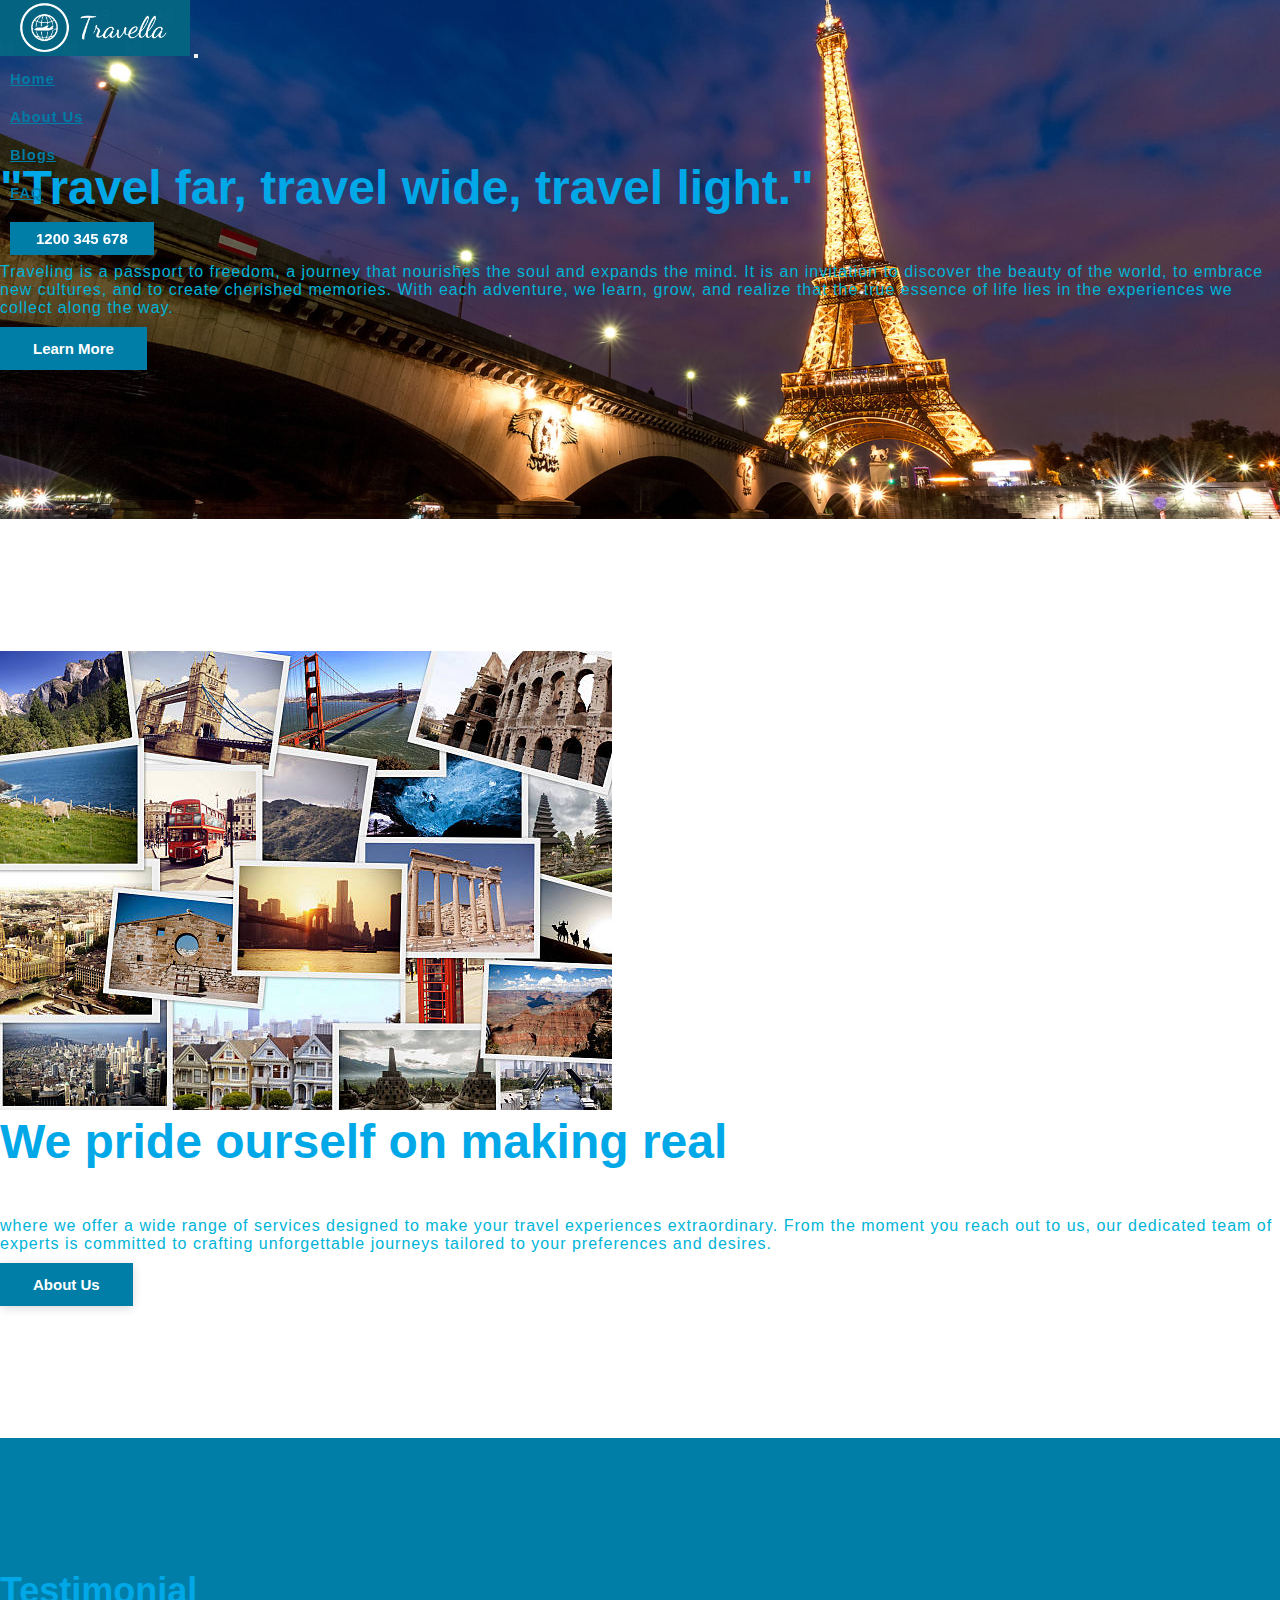
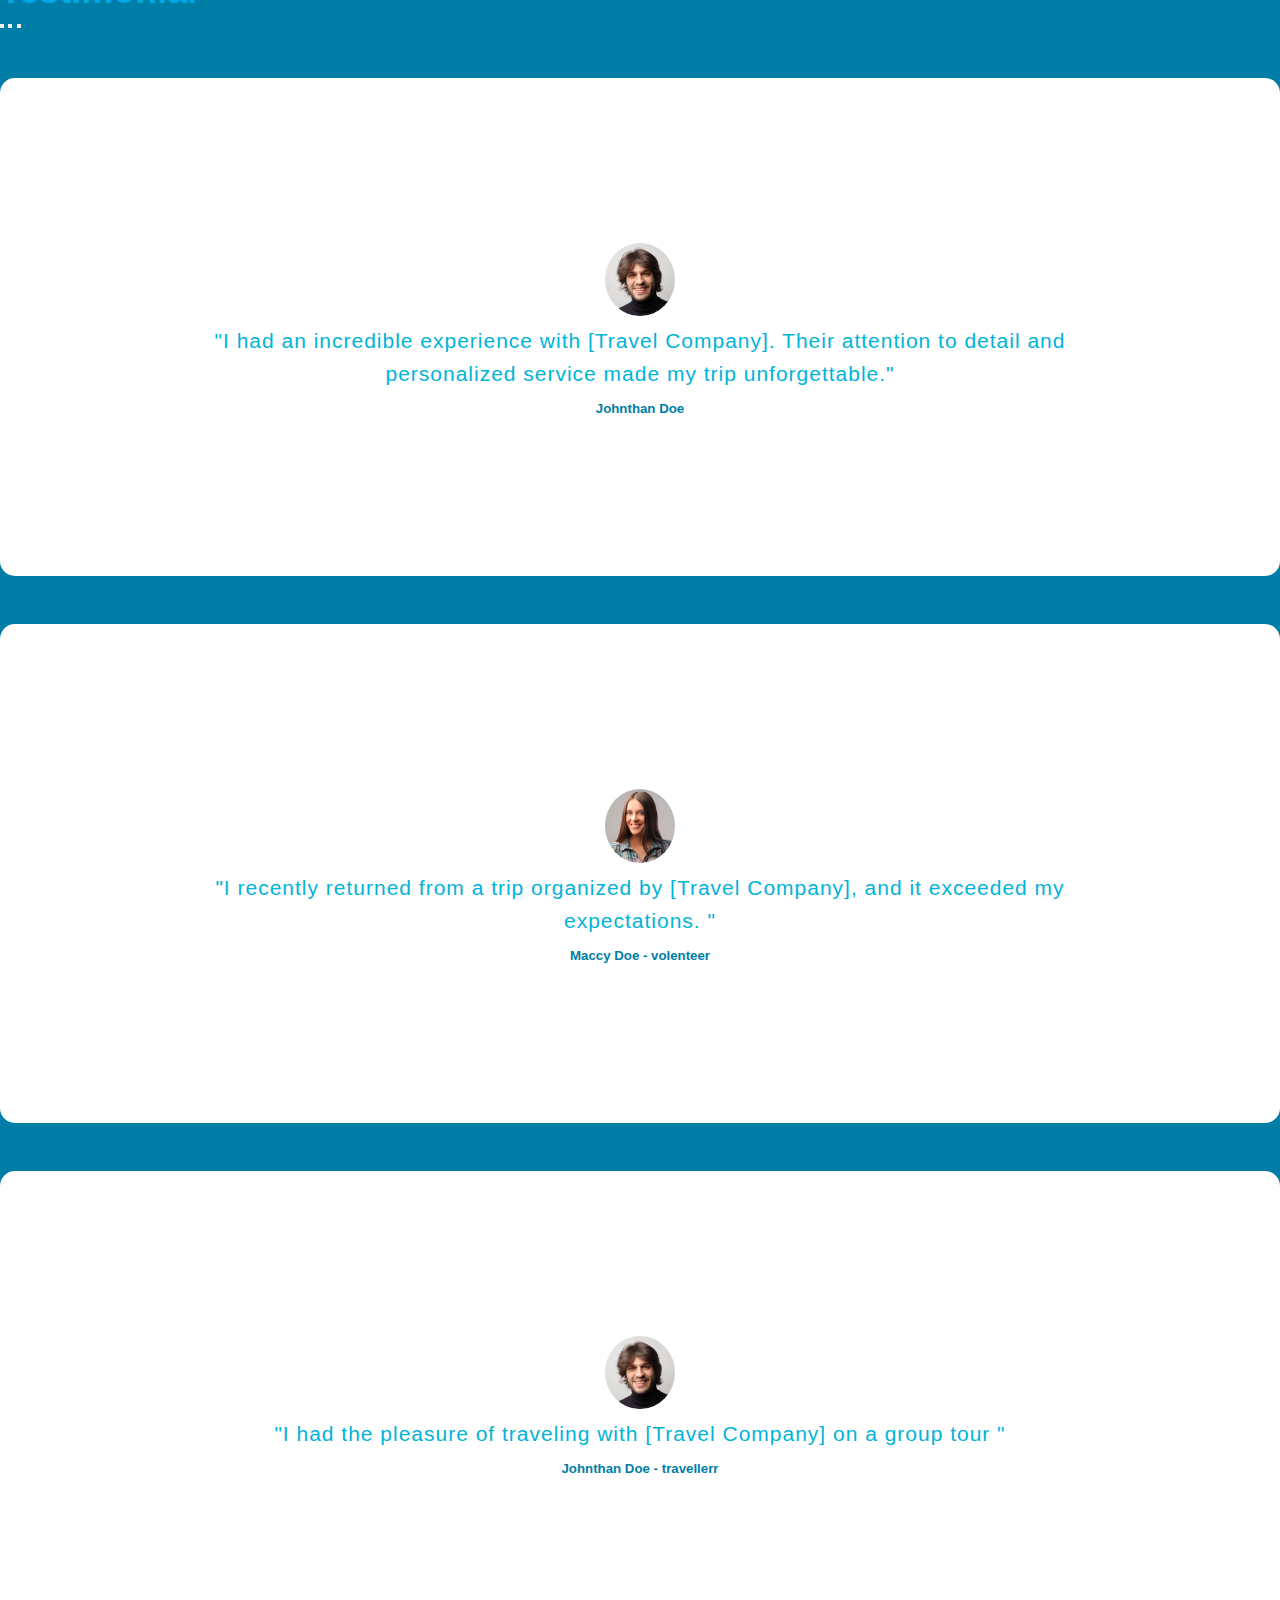
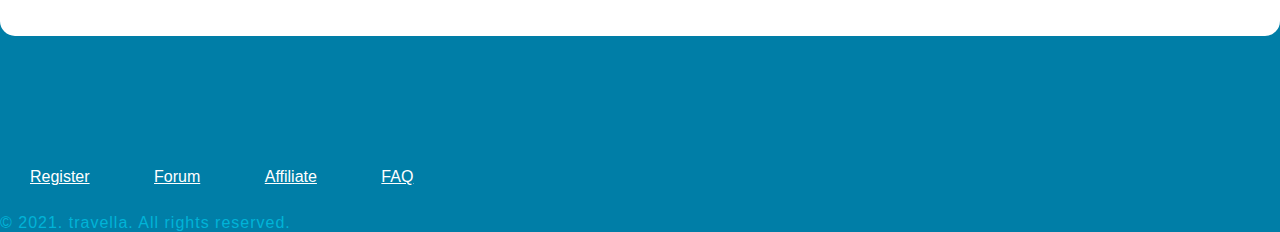
<file: index.html>
<!DOCTYPE html>
<html lang="en">
<head>
    <meta charset="UTF-8">
    <meta http-equiv="X-UA-Compatible" content="IE=edge">
    <meta name="viewport" content="width=device-width, initial-scale=1.0">
    <title>Travella</title>
    <link href="https://cdn.jsdelivr.net/npm/bootstrap@5.0.2/dist/css/bootstrap.min.css" rel="stylesheet" integrity="sha384-EVSTQN3/azprG1Anm3QDgpJLIm9Nao0Yz1ztcQTwFspd3yD65VohhpuuCOmLASjC" crossorigin="anonymous">
    <link rel="stylesheet" href="https://cdnjs.cloudflare.com/ajax/libs/font-awesome/6.4.0/css/all.min.css" integrity="sha512-iecdLmaskl7CVkqkXNQ/ZH/XLlvWZOJyj7Yy7tcenmpD1ypASozpmT/E0iPtmFIB46ZmdtAc9eNBvH0H/ZpiBw==" crossorigin="anonymous" referrerpolicy="no-referrer" />
    
    <link rel="stylesheet" href="css/style.css">
    <link rel="stylesheet" href="css/responsicestyle.css">

</head>
<body >
    <!-- header -->
    <header>
        <nav class="navbar navbar-expand-lg navigation-wrap">
            <div class="container">
              <a class="navbar-brand" href="index.html"><img src="images/Screenshot (44).png" alt="" width="190px"></a>
              <button class="navbar-toggler" type="button" data-bs-toggle="collapse" data-bs-target="#navbarNav" aria-controls="navbarNav" aria-expanded="false" aria-label="Toggle navigation">
                <span>  <i class="fas fa-bars"></i></span>
              </button>
              <div class="collapse navbar-collapse" id="navbarNav">
                <ul class="navbar-nav ms-auto mb-2 mb-lg-0">
                  <li class="nav-item">
                    <a class="nav-link active" aria-current="page" href="index.html">Home</a>
                  </li>
                  <li class="nav-item">
                    <a class="nav-link" href="#about">About us</a>
                  </li>
                  <li class="nav-item">
                    <a class="nav-link" href="blog.html">Blogs</a>
                  </li>
                  <li class="nav-item">
                    <a class="nav-link" href="faq.html">FAQ</a>
                  </li>
                  <li><button class="main-btn">1200 345 678</button></li>
                </ul>
              </div>
            </div>
          </nav>
    </header>

     <!-- top banner -->

     <section id="home"> 
        <div class="container-fluid  px-0 top-banner">
          <div class="container">
            <div class="row">
              <div class="col-lg-5 col-md-6">
                <h1>"Travel far, travel wide, travel light." </h1>
                <p>Traveling is a passport to freedom, a journey that nourishes the soul and expands the mind. It is an invitation to discover the beauty of the world, to embrace new cultures, and to create cherished memories. With each adventure, we learn, grow, and realize that the true essence of life lies in the experiences we collect along the way.

                </p>
                <div class="mt-4">
                  <button class="main-btn">Learn More<i class="fas fa-circle-info ps-3"></i></button>
                  
                </div>
              </div>
            </div>
          </div>
        </div>
      </section>

      <section id="about">
        <div class="about-section wrapper">
          <div class="container">
            <div class="row align-items-center">
              <div class="col-lg-6 col-md-12 mb-lg-0 mb-5">
                <div class="card border-0">
                  <img src="images/collage.jpg" class="img-fluid">
                </div>
              </div>
              <div class="col-lg-5 col-md-12 mb-5 text-sec">
                <h1>We pride ourself on making real </h1>
                <p>where we offer a wide range of services designed to make your travel experiences extraordinary. From the moment you reach out to us, our dedicated team of experts is committed to crafting unforgettable journeys tailored to your preferences and desires.</p>
                 <button class="main-btn">About us</button>
              </div>
            </div>
         </div>
        </div>
        </section>

        <section id="testimonial">
          <div class="wrapper testimonial-section">
            <div class="container text-center">
              <div class="text-center pb-4">
                <h2>Testimonial</h2>
              </div>
              <div class="row">
               <div class="col-sm-12 col-lg-10 offset-lg-1">
                 <div id="carouselExampleDark" class="carousel slide" data-bs-ride="carousel">
                   <div class="carousel-indicators">
                     <button type="button" data-bs-target="#carouselExampleDark" data-bs-slide-to="0" class="active"
                       aria-current="true" aria-label="Slide 1"></button>
                     <button type="button" data-bs-target="#carouselExampleDark" data-bs-slide-to="1"
                       aria-label="Slide 2"></button>
                     <button type="button" data-bs-target="#carouselExampleDark" data-bs-slide-to="2"
                       aria-label="Slide 3"></button>
                   </div>
                   <div class="carousel-inner">
                     <div class="carousel-item active">
                       <div class="carousel-caption">
                         <img decoding="async" src="images/review-1.jpg">
                         <p>"I had an incredible experience with [Travel Company]. Their attention to detail and personalized service made my trip unforgettable."</p>
                         <h5>Johnthan Doe </h5>
                       </div>
                     </div>
                     <div class="carousel-item">
                       <div class="carousel-caption">
                         <img decoding="async" src="images/review-2.jpg">
                         <p>"I recently returned from a trip organized by [Travel Company], and it exceeded my expectations. "</p>
                         <h5>Maccy Doe - volenteer</h5>
                       </div>
                     </div>
                     <div class="carousel-item">
                       <div class="carousel-caption">
                         <img decoding="async" src="images/review-1.jpg">
                         <p>"I had the pleasure of traveling with [Travel Company] on a group tour "</p>
                         <h5>Johnthan Doe - travellerr</h5>
                       </div>
                     </div>
                   </div>
                 </div>
               </div>
             </div>
            </div>
          </div>
        </section>

  <!-- section-9 footer-->
  <footer id="footer">
    <div class="footer py-5">
      <div class="container">
        <div class="row">
          <div class="col-md-12 text-center">
            <a class="footer-link" href="#">Register</a>
            <a class="footer-link" href="#">Forum</a>
            <a class="footer-link" href="#">Affiliate</a>
            <a class="footer-link" href="#">FAQ</a>
            <div class="footer-social pt-4 text-center">
              <a href="#"><i class="fab fa-facebook-f"></i></a>
              <a href="#"><i class="fab fa-twitter"></i></a>
              <a href="#"><i class="fab fa-youtube"></i></a>
              <a href="#"><i class="fab fa-dribbble"></i></a>
              <a href="#"><i class="fab fa-linkedin"></i></a>
              <a href="#"><i class="fab fa-instagram"></i></a>
            </div>
          </div>
          <div class="col-sm-12">
            <div class="footer-copy">
              <div class="copy-right text-center pt-5">
                <p class="text-light">© 2021. travella. All rights reserved.</p>
              </div>
            </div>
          </div>
        </div>
      </div>
    </div>
  </footer>
   

    <script src="https://cdn.jsdelivr.net/npm/@popperjs/core@2.9.2/dist/umd/popper.min.js" integrity="sha384-IQsoLXl5PILFhosVNubq5LC7Qb9DXgDA9i+tQ8Zj3iwWAwPtgFTxbJ8NT4GN1R8p" crossorigin="anonymous"></script>
    <script src="https://cdn.jsdelivr.net/npm/bootstrap@5.0.2/dist/js/bootstrap.min.js" integrity="sha384-cVKIPhGWiC2Al4u+LWgxfKTRIcfu0JTxR+EQDz/bgldoEyl4H0zUF0QKbrJ0EcQF" crossorigin="anonymous"></script>
    
    <script src="js/main.js"></script>
</body>
</html>
</file>
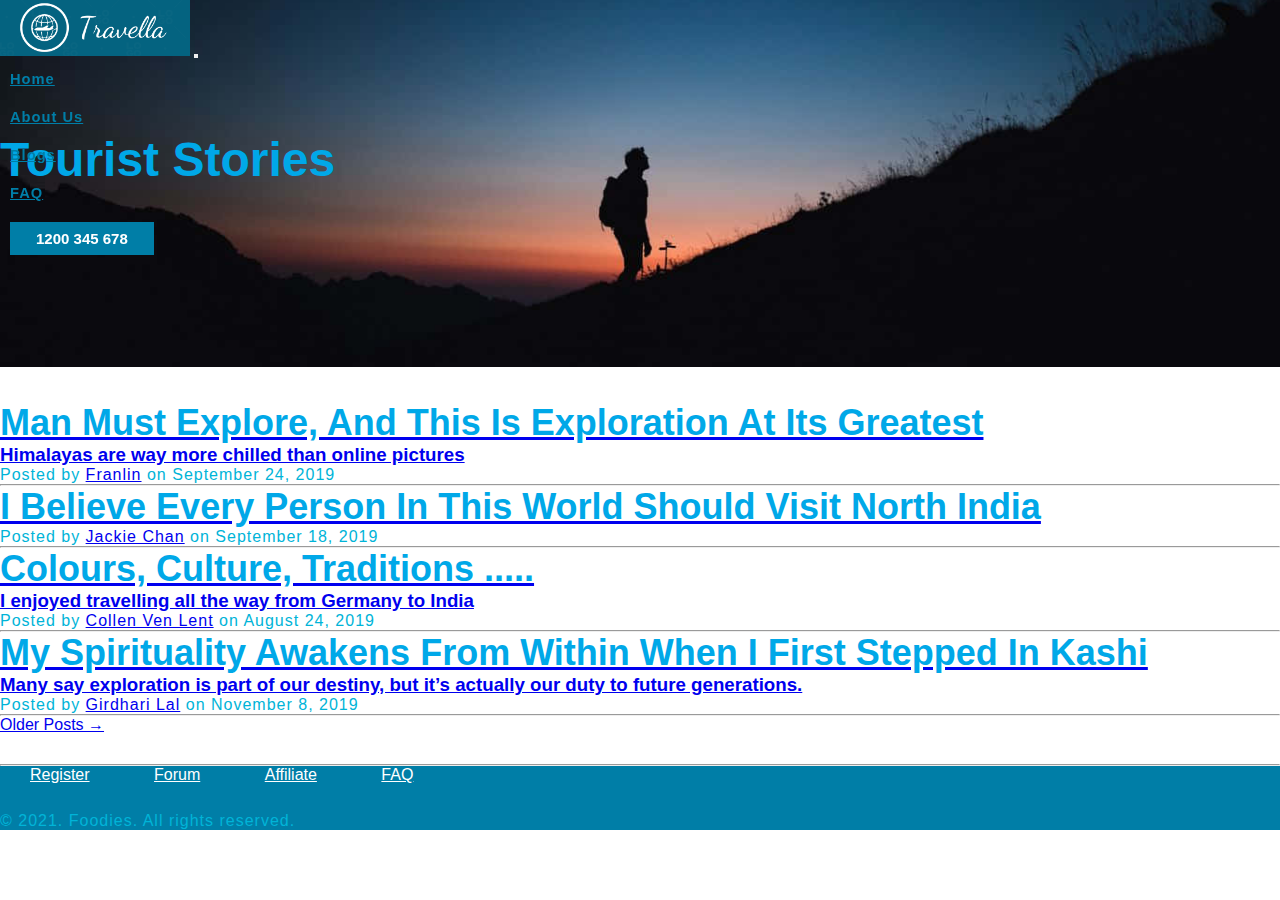
<file: blog.html>
<!DOCTYPE html>
<html lang="en">

<head>
    <meta charset="UTF-8">
    <meta http-equiv="X-UA-Compatible" content="IE=edge">
    <meta name="viewport" content="width=device-width, initial-scale=1.0">
    <title>trevella</title>
    <link href="https://cdn.jsdelivr.net/npm/bootstrap@5.0.2/dist/css/bootstrap.min.css" rel="stylesheet" integrity="sha384-EVSTQN3/azprG1Anm3QDgpJLIm9Nao0Yz1ztcQTwFspd3yD65VohhpuuCOmLASjC" crossorigin="anonymous">
    <link rel="stylesheet" href="https://cdnjs.cloudflare.com/ajax/libs/font-awesome/6.4.0/css/all.min.css" integrity="sha512-iecdLmaskl7CVkqkXNQ/ZH/XLlvWZOJyj7Yy7tcenmpD1ypASozpmT/E0iPtmFIB46ZmdtAc9eNBvH0H/ZpiBw==" crossorigin="anonymous" referrerpolicy="no-referrer" />
    
    <link rel="stylesheet" href="css/style.css">
    <link rel="stylesheet" href="css/responsicestyle.css">

</head>

<body>
    <nav class="navbar navbar-expand-lg navigation-wrap">
        <div class="container">
          <a class="navbar-brand" href="#"><img src="images/Screenshot (44).png" alt="" width="190px"></a>
          <button class="navbar-toggler" type="button" data-bs-toggle="collapse" data-bs-target="#navbarNav" aria-controls="navbarNav" aria-expanded="false" aria-label="Toggle navigation">
          <span>  <i class="fas fa-bars"></i></span>
          </button>
          <div class="collapse navbar-collapse" id="navbarNav">
            <ul class="navbar-nav ms-auto mb-2 mb-lg-0">
              <li class="nav-item">
                <a class="nav-link active" aria-current="page" href="index.html">Home</a>
              </li>
              <li class="nav-item">
                <a class="nav-link" href="index.html#aboutus">About us</a>
              </li>
              <li class="nav-item">
                <a class="nav-link" href="blog.html">Blogs</a>
              </li>
              <li class="nav-item">
                <a class="nav-link" href="faq.html">FAQ</a>
              </li>
              <li><button class="main-btn">1200 345 678</button></li>
            </ul>
          </div>
        </div>
      </nav>


  <header class="wrapper stories" style="background-image: url('images/1366x768-travel-background-hr5qdbo0o1p6rrto.jpg') ">
    <div class="overlay"></div>
    <div class="container">
      <div class="row">
        <div class="col-lg-8 col-md-10 mx-auto">
          <div class="bheading">
            <h1>Tourist Stories</h1>
           
          </div>
        </div>
      </div>
    </div>
  </header>

  <!-- Main Content -->
  <div class="container content">
    <div class="row">
      <div class="col-lg-8 col-md-10 mx-auto">
        <div class="post-preview">
          <a href="#">
            <h2 class="post-title">
              Man must explore, and this is exploration at its greatest
            </h2>
            <h3 class="post-subtitle">
              Himalayas are way more chilled than online pictures
            </h3>
          </a>
          <p class="post-meta">Posted by
            <a href="#">Franlin</a>
            on September 24, 2019</p>
        </div>
        <hr>
        <div class="post-preview">
          <a href="#">
            <h2 class="post-title">
              I believe every person in this world should visit north India
            </h2>
          </a>
          <p class="post-meta">Posted by
            <a href="#">Jackie Chan</a>
            on September 18, 2019</p>
        </div>
        <hr>
        <div class="post-preview">
          <a href="#">
            <h2 class="post-title">
              Colours, Culture, traditions .....
            </h2>
            <h3 class="post-subtitle">
              I enjoyed travelling all the way from Germany to India
            </h3>
          </a>
          <p class="post-meta">Posted by
            <a href="#">Collen Ven Lent</a>
            on August 24, 2019</p>
        </div>
        <hr>
        <div class="post-preview">
          <a href="#">
            <h2 class="post-title">
              My spirituality awakens from within when i first stepped in Kashi
            </h2>
            <h3 class="post-subtitle">
              Many say exploration is part of our destiny, but it’s actually our duty to future generations.
            </h3>
          </a>
          <p class="post-meta">Posted by
            <a href="#">Girdhari Lal</a>
            on November 8, 2019</p>
        </div>
        <hr>
        <!-- Pager -->
        <div class="clearfix">
          <a class="btn btn-primary float-right" href="#">Older Posts &rarr;</a>
        </div>
      </div>
    </div>
  </div>

  <hr>

  <!-- Footer -->
  
  <footer id="footer">
    <div class="footer py-5">
      <div class="container">
        <div class="row">
          <div class="col-md-12 text-center">
            <a class="footer-link" href="#">Register</a>
            <a class="footer-link" href="#">Forum</a>
            <a class="footer-link" href="#">Affiliate</a>
            <a class="footer-link" href="#">FAQ</a>
            <div class="footer-social pt-4 text-center">
              <a href="#"><i class="fab fa-facebook-f"></i></a>
              <a href="#"><i class="fab fa-twitter"></i></a>
              <a href="#"><i class="fab fa-youtube"></i></a>
              <a href="#"><i class="fab fa-dribbble"></i></a>
              <a href="#"><i class="fab fa-linkedin"></i></a>
              <a href="#"><i class="fab fa-instagram"></i></a>
            </div>
          </div>
          <div class="col-sm-12">
            <div class="footer-copy">
              <div class="copy-right text-center pt-5">
                <p class="text-light">© 2021. Foodies. All rights reserved.</p>
              </div>
            </div>
          </div>
        </div>
      </div>
    </div>
  </footer>

  <script src="https://cdn.jsdelivr.net/npm/@popperjs/core@2.9.2/dist/umd/popper.min.js" integrity="sha384-IQsoLXl5PILFhosVNubq5LC7Qb9DXgDA9i+tQ8Zj3iwWAwPtgFTxbJ8NT4GN1R8p" crossorigin="anonymous"></script>
  <script src="https://cdn.jsdelivr.net/npm/bootstrap@5.0.2/dist/js/bootstrap.min.js" integrity="sha384-cVKIPhGWiC2Al4u+LWgxfKTRIcfu0JTxR+EQDz/bgldoEyl4H0zUF0QKbrJ0EcQF" crossorigin="anonymous"></script>
  
  <script src="js/main.js"></script>
</body>

</html>
</file>
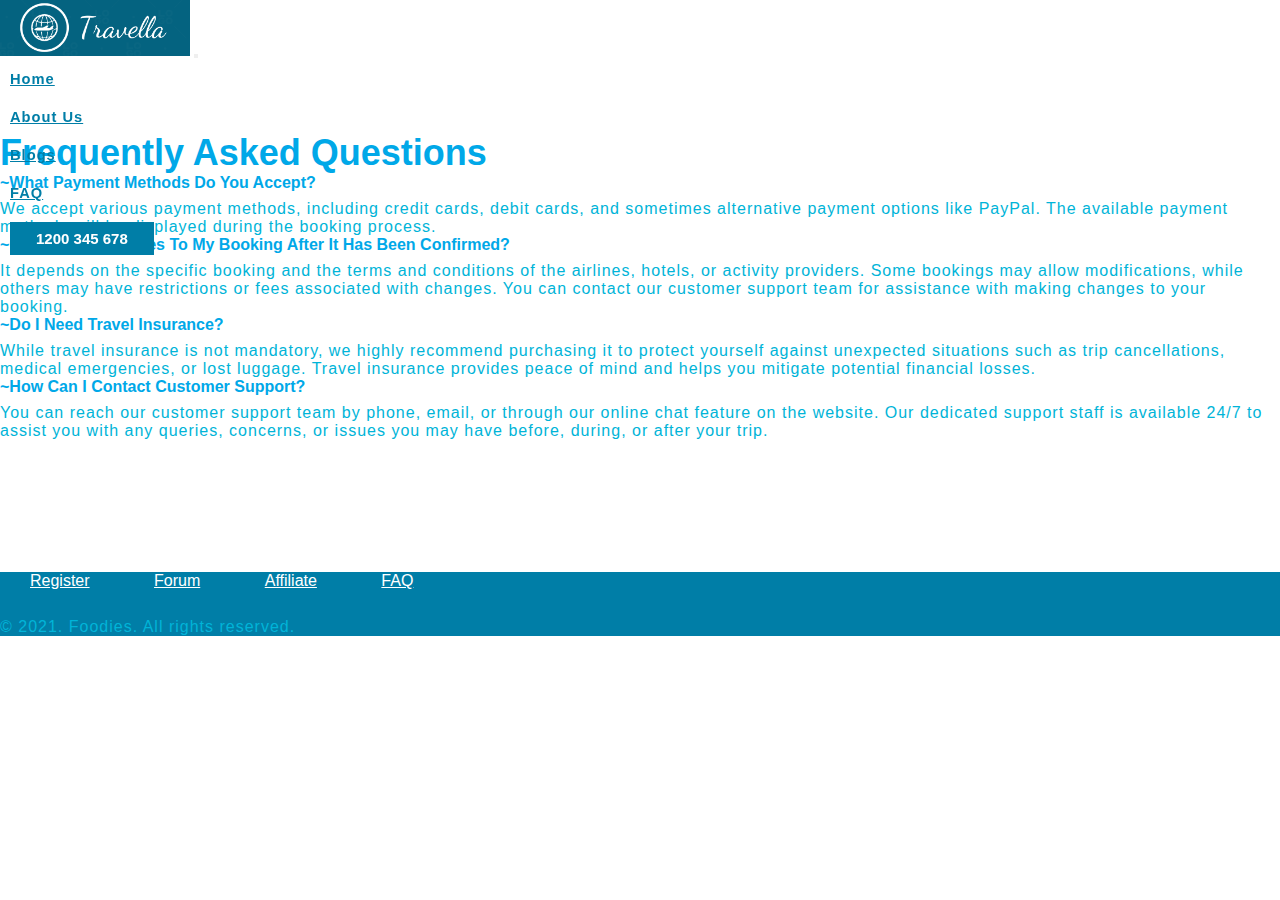
<file: faq.html>
<!DOCTYPE html>
  <html>
    <head>
        <meta charset="UTF-8">
        <meta http-equiv="X-UA-Compatible" content="IE=edge">
        <meta name="viewport" content="width=device-width, initial-scale=1.0">
        <title>trevella</title>
        <link href="https://cdn.jsdelivr.net/npm/bootstrap@5.0.2/dist/css/bootstrap.min.css" rel="stylesheet" integrity="sha384-EVSTQN3/azprG1Anm3QDgpJLIm9Nao0Yz1ztcQTwFspd3yD65VohhpuuCOmLASjC" crossorigin="anonymous">
        <link rel="stylesheet" href="https://cdnjs.cloudflare.com/ajax/libs/font-awesome/6.4.0/css/all.min.css" integrity="sha512-iecdLmaskl7CVkqkXNQ/ZH/XLlvWZOJyj7Yy7tcenmpD1ypASozpmT/E0iPtmFIB46ZmdtAc9eNBvH0H/ZpiBw==" crossorigin="anonymous" referrerpolicy="no-referrer" />
        
        <link rel="stylesheet" href="css/style.css">
        <link rel="stylesheet" href="css/responsicestyle.css">
    
    </head>
    <body>
        <nav class="navbar navbar-expand-lg navigation-wrap">
            <div class="container">
              <a class="navbar-brand" href="#"><img src="images/Screenshot (44).png" alt="" width="190px"></a>
              <button class="navbar-toggler" type="button" data-bs-toggle="collapse" data-bs-target="#navbarNav" aria-controls="navbarNav" aria-expanded="false" aria-label="Toggle navigation">
                <span>  <i class="fas fa-bars"></i></span>
              </button>
              <div class="collapse navbar-collapse" id="navbarNav">
                <ul class="navbar-nav ms-auto mb-2 mb-lg-0">
                  <li class="nav-item">
                    <a class="nav-link active" aria-current="page" href="index.html">Home</a>
                  </li>
                  <li class="nav-item">
                    <a class="nav-link" href="#about">About us</a>
                  </li>
                  <li class="nav-item">
                    <a class="nav-link" href="blog.html">Blogs</a>
                  </li>
                  <li class="nav-item">
                    <a class="nav-link" href="faq.html">FAQ</a>
                  </li>
                  <li><button class="main-btn">1200 345 678</button></li>
                </ul>
              </div>
            </div>
          </nav>
  <section id="faq">
    <div class="faq wrapper">
      <div class="container">
        <div class="row">
          <div class="col-sm-12">
            <div class="text-center pb-4">
             <h2>Frequently Asked Questions</h2>
            </div>
          </div>
        </div>
        <div class="row pt-5">
          <div class="col-sm-6 mb-4">
           <h4><span>~</span>What payment methods do you accept?</h4>
           <p>We accept various payment methods, including credit cards, debit cards, and sometimes alternative payment options like PayPal. The available payment methods will be displayed during the booking process.
           </p>
          </div>
          <div class="col-sm-6 mb-4">
           <h4><span>~</span>Can I make changes to my booking after it has been confirmed?</h4>
           <p>It depends on the specific booking and the terms and conditions of the airlines, hotels, or activity providers. Some bookings may allow modifications, while others may have restrictions or fees associated with changes. You can contact our customer support team for assistance with making changes to your booking.
           </p>
          </div>
          <div class="col-sm-6 mb-4">
           <h4><span>~</span>Do I need travel insurance?</h4>
           <p> While travel insurance is not mandatory, we highly recommend purchasing it to protect yourself against unexpected situations such as trip cancellations, medical emergencies, or lost luggage. Travel insurance provides peace of mind and helps you mitigate potential financial losses.
           </p>
          </div>
          <div class="col-sm-6 mb-4">
           <h4><span>~</span>How can I contact customer support?</h4>
           <p>You can reach our customer support team by phone, email, or through our online chat feature on the website. Our dedicated support staff is available 24/7 to assist you with any queries, concerns, or issues you may have before, during, or after your trip.
           </p>
          </div>
        </div>
      </div>
    </div>
  </section>
  <footer id="footer">
    <div class="footer py-5">
      <div class="container">
        <div class="row">
          <div class="col-md-12 text-center">
            <a class="footer-link" href="#">Register</a>
            <a class="footer-link" href="#">Forum</a>
            <a class="footer-link" href="#">Affiliate</a>
            <a class="footer-link" href="#">FAQ</a>
            <div class="footer-social pt-4 text-center">
              <a href="#"><i class="fab fa-facebook-f"></i></a>
              <a href="#"><i class="fab fa-twitter"></i></a>
              <a href="#"><i class="fab fa-youtube"></i></a>
              <a href="#"><i class="fab fa-dribbble"></i></a>
              <a href="#"><i class="fab fa-linkedin"></i></a>
              <a href="#"><i class="fab fa-instagram"></i></a>
            </div>
          </div>
          <div class="col-sm-12">
            <div class="footer-copy">
              <div class="copy-right text-center pt-5">
                <p class="text-light">© 2021. Foodies. All rights reserved.</p>
              </div>
            </div>
          </div>
        </div>
      </div>
    </div>
  </footer>
  <script src="https://cdn.jsdelivr.net/npm/@popperjs/core@2.9.2/dist/umd/popper.min.js" integrity="sha384-IQsoLXl5PILFhosVNubq5LC7Qb9DXgDA9i+tQ8Zj3iwWAwPtgFTxbJ8NT4GN1R8p" crossorigin="anonymous"></script>
    <script src="https://cdn.jsdelivr.net/npm/bootstrap@5.0.2/dist/js/bootstrap.min.js" integrity="sha384-cVKIPhGWiC2Al4u+LWgxfKTRIcfu0JTxR+EQDz/bgldoEyl4H0zUF0QKbrJ0EcQF" crossorigin="anonymous"></script>
    
    <script src="js/main.js"></script>
</body>
  </html>
</file>
<file: css/style.css>
:root{
    --primary-color:#007ea7;
    --secondary-color:#00a8e8;
    --third-color:#;
    --white-color:#fff;
    --text-color: #00b4d8;
    --text-gray:#999;
    --black-color:#000;
    --primary-font:'Roboto',sans-serif;
    --secondary-font:'Quicksand',sans-serif;
}
*,
*::before,
*::after{
    box-sizing: border-box;
    margin: 0px;
    padding: 0px;
}
a:hover{
    text-decoration: none;;
   
}
a:hover{
    color: var(--primary-color) !important;
}
ul,ol{
    margin: 0;
    padding: 0;
}
html{
    scroll-behavior: smooth;
}
body{
    font-family: var(--primary-font);
    font-size: 100%;
    font-weight: 400;
}

ol,ul{
    margin: 0;
    padding: 0;
}

::-webkit-scrollbar{
    width: 0.625rem;
}
::-webkit-scrollbar-track{
    background: var(--white-color);
}
::-webkit-scrollbar-thumb{
    background: var(--primary-color);
}



h1{
    font-size: 3rem;
    font-weight: 900;
    margin-bottom: 3rem;
    color: var(--secondary-color);
}
h2{
    font-weight: 700;
    font-size: 2.25rem;
    text-transform: capitalize;
    font-family: var(--secondary-font);
    color: var(--secondary-color);
}
h4{
    color: var(--secondary-color);
    font-family: var(--secondary-font);
    text-transform: capitalize;
    font-size: 1rem;
    font-weight: 700;
    margin-bottom: 0.5rem;

}
h5{
    color: var(--primary-color);
}
p{
font-size: 1rem;
color: var(--text-color);
font-weight: 400;
letter-spacing: 1px;
}
.wrapper {
    padding-top: 8.25rem;
    padding-bottom: 8.25rem;
  }
  .text-content {
    width: 70%;
    margin: auto;
  }


.main-btn {
    display: inline-block;
    padding: 0.625rem 1.875rem;
    background-color:var(--primary-color);
    border: 0.1875rem solid var(--primary-color);
    margin-top: 0.625rem;
    color: var(--white-color);
    font-size: 0.9375rem;
    font-weight: 600;
    text-transform: capitalize;
    box-shadow: 0px 2px 10px -1px rgb(0 0 0 / 19%);
    -webkit-transition: all .4s ease-out 0s;
    -o-transition: all .4s ease-out 0s;
    transition: all .4s ease-out0s;
}
.main-btn:hover{
    background-color: transparent;
    color: var(--primary-color);

}
.white-btn {
    display: inline-block;
    padding: 0.625rem 1.875rem;
    background-color:var(--white-color);
    border: 0.1875rem solid var(--white-color);
    margin-top: 0.625rem;
    color: var(--white-color);
    font-size: 0.9375rem;
    font-weight: 600;
    color: var(--text-color);
    text-transform: capitalize;
    box-shadow: 0px 2px 10px -1px rgb(0 0 0 / 19%);
    -webkit-transition: all .4s ease-out 0s;
    -o-transition: all .4s ease-out 0s;
    transition: all .4s ease-out0s;
}





/* header */
.navigation-wrap{
    position: fixed;
    width: 100%;
    left: 0;
    z-index: 1000;
    transition: all 0.3s ease-out;
}
.navigation-wrap .nav-item{
    padding: 0.625rem;
    transition: all 200ms linear;
}
.navbar-toggler:focus{
    outline:unset;
    border: unset;
    box-shadow: unset;
}
.nav-link{
    font-size: 0.9175rem;
    font-weight: 600;
    text-transform: capitalize;
    color: var(--primary-color);
    letter-spacing: 1px;
}
.navigation-wrap .main-btn{
    padding:0.3125rem 1.4375rem;
    box-shadow: none;
    margin-left:0.625rem ;}

.navigation-wrap.scroll-on{
    position: fixed;
    top: 0;
    left: 0;
    width: 100%;
    background-color: var(--white-color);
    box-shadow: 0 0.125rem 1.75rem 0 rgb(0,0,0,0.09);
    transition: all 0.15s ease-in-out 0s;

}    
.top-banner{
    padding: 10rem 0 9.3rem ;
    background: url("../images/peakpx.jpg") no-repeat center;
    background-size: cover;
}

.testimonial-section{
    background-color: var(--primary-color);
}
.testimonial-section .carousel-item{
    margin-top: 3rem;
    padding: 10rem 3.12rem;
    background-color: var(--white-color);
    border-radius: 0.9375rem;
    text-align: center;
}
.testimonial-section .carousel-item .carousel-caption img{
max-width: 5rem;
border-radius: 50%;
padding: 0.3125rem;
}
.testimonial-section .carousel-item .carousel-caption p{
    font-size: 1.312rem;
    line-height: 2.06rem;
    padding: 0 11% 0.625rem ;

}

.footer{
    background: var(--primary-color);
  }
  .footer .footer-link{
    font-size: 1rem;
    color: var(--white-color);
    padding: 0 1.875rem;
  }
  .footer .footer-link:hover{
    color: var(--white-color) !important;
  } 
  .footer a i{
    font-size: 1.5rem;
    color: var(--white-color);
    padding: 0 1rem;
  }


/* blog page */

.content{
    padding-top: 35px;
    padding-bottom: 30px;
}
.stories{
    background-size: cover;
    background-position-y :-200px ;
}
</file>
<file: css/responsicestyle.css>
@media (max-width:1024px) {
    
}
@media (max-width:991px) {
    .text-content{
        width:100%;
    }
     
    .navigation-wrap .navbar-brand img{
        height:3.8125rem;
    }
    .navigation-wrap{
        text-align: center;
        background-color: var(--white-color);
    }
    .navigation-wrap .nav-link{
        line-height: 1.875rem;
    }

}
@media (max-width:767px) {
    h1{
        font-size:2.8rem;
    }
    h2{
        font-size:2rem;
        line-height: 2.0625rem;
    }
     
    .top-banner{
        padding:10.875rem 0 9.375rem;
    }
    .story-section{
        height: auto;
    }
    .testimonial-section .carousel-item{
        padding: 14 rem 3.125rem;
    }

}
@media (max-width:330px) {
.testimonial-section .carousel-item{
    padding: 20rem 3.125rem;
}
}
</file>
